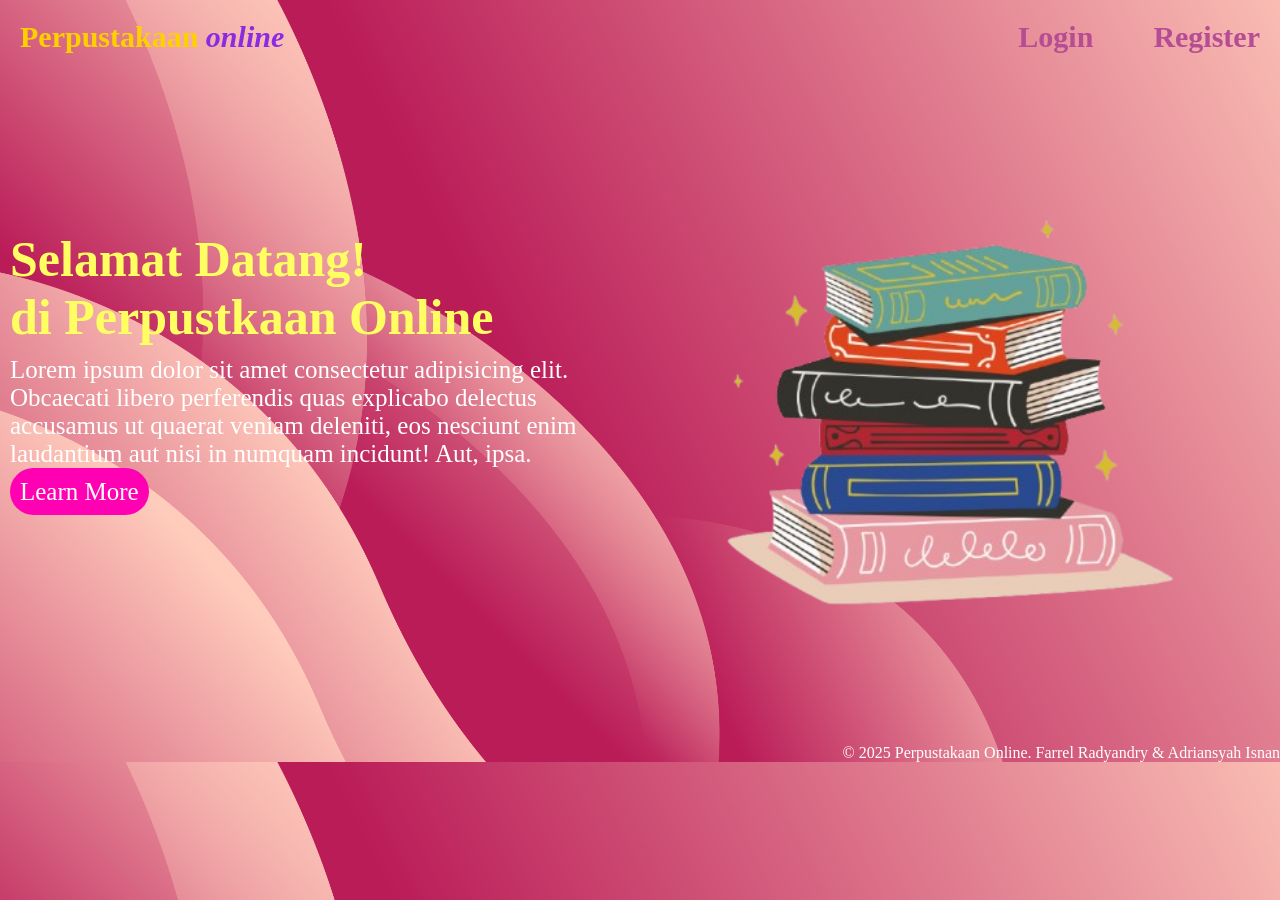
<file: index.html>
<!DOCTYPE html>
<html lang="en">
  <head>
    <meta charset="UTF-8" />
    <meta name="viewport" content="width=device-width, initial-scale=1.0" />
    <link rel="stylesheet" href="style.css" />
    <title>Perpustakaan Online</title>
  </head>
  <body>
    <!-- Head -->
    <nav class="navbar">
      <div class="div-navbar">
        <p>Perpustakaan <span>online</span></p>
        <ul>
          <li><a href="">Login</a></li>
          <li><a href="">Register</a></li>
        </ul>
      </div>
    </nav>
    <!-- Hero section -->
    <div class="hero">
      <div class="hero-p">
        <h1>Selamat Datang!</h1>
        <h1>di Perpustkaan Online</h1>
        <p>
          Lorem ipsum dolor sit amet consectetur adipisicing elit. Obcaecati
          libero perferendis quas explicabo delectus accusamus ut quaerat veniam
          deleniti, eos nesciunt enim laudantium aut nisi in numquam incidunt!
          Aut, ipsa.
        </p>
        <a href="learnmore" id="learnmore">Learn More</a>
      </div>
      <div><img src="book.png" alt="" /></div>
    </div>

    <!-- Footer -->
    <footer class="footer">
      <p>
        &copy; 2025 Perpustakaan Online. Farrel Radyandry & Adriansyah Isnan
      </p>
    </footer>
  </body>
</html>
</file>
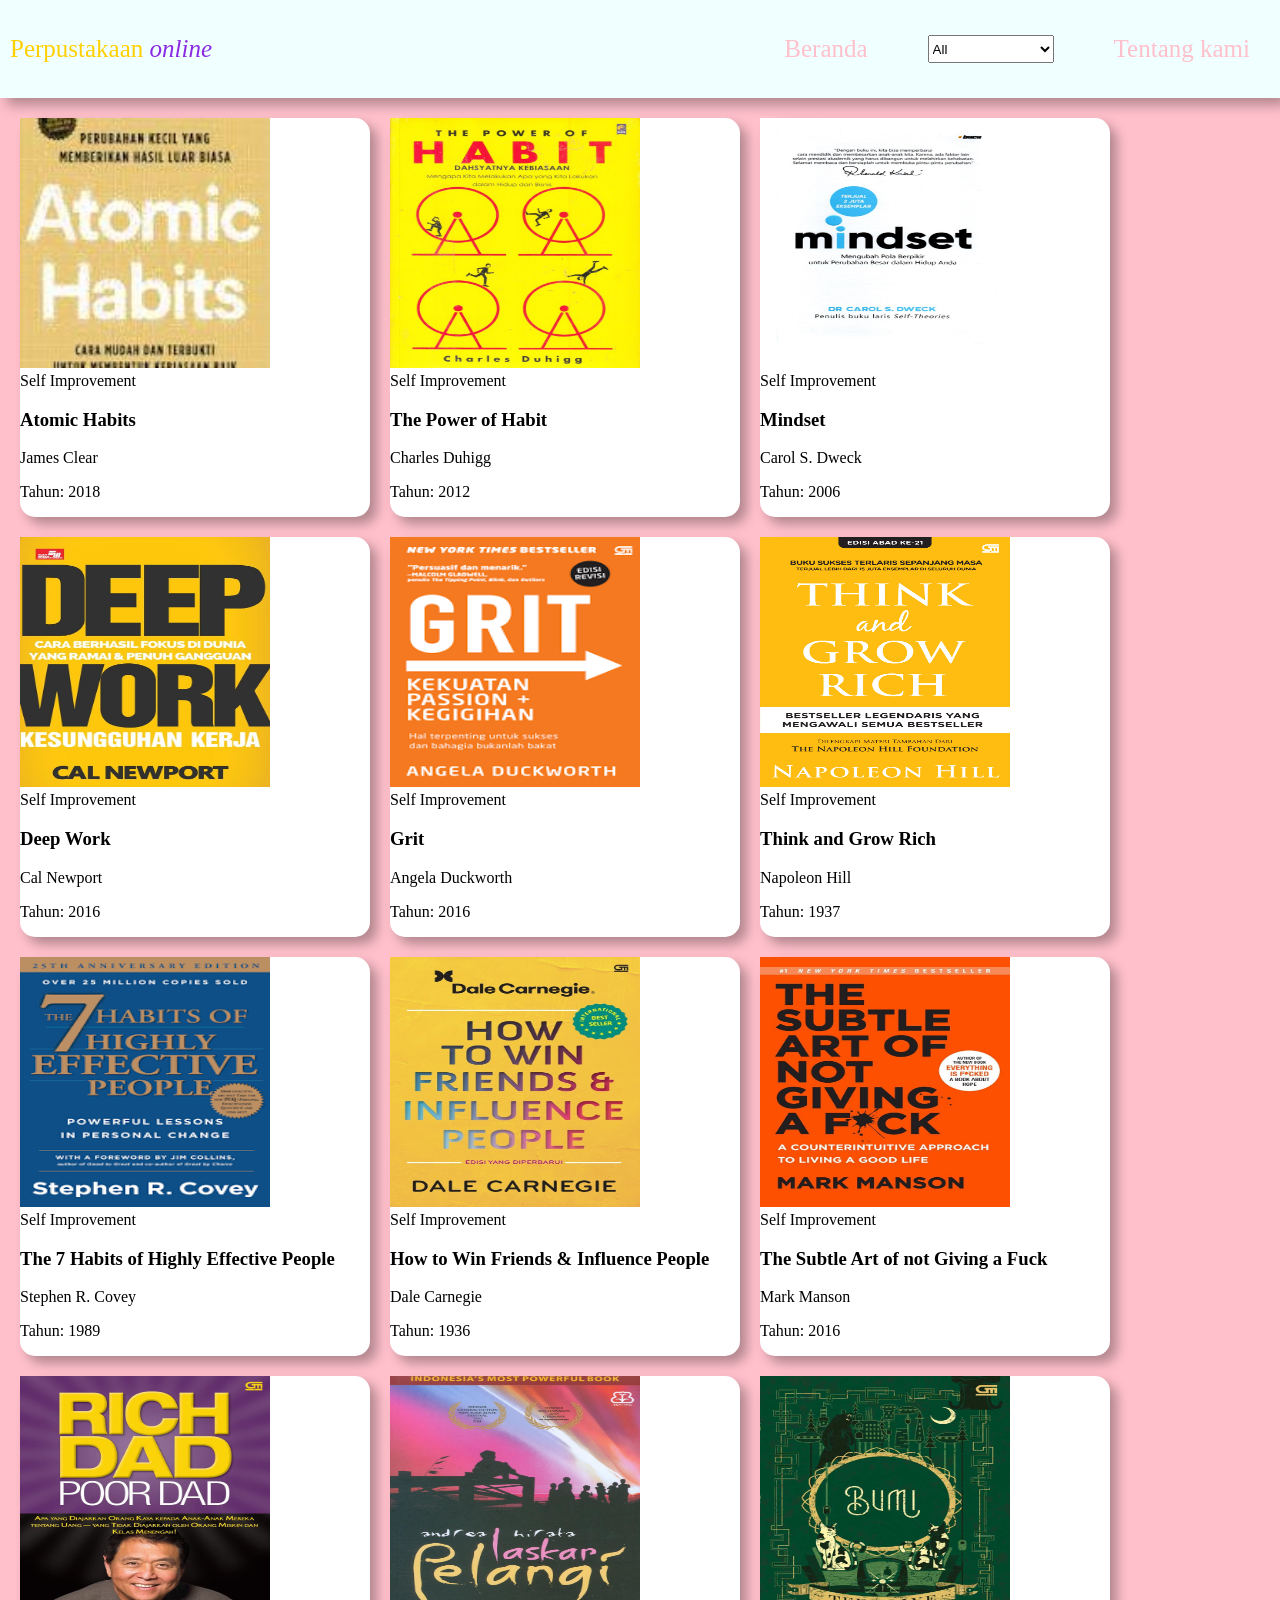
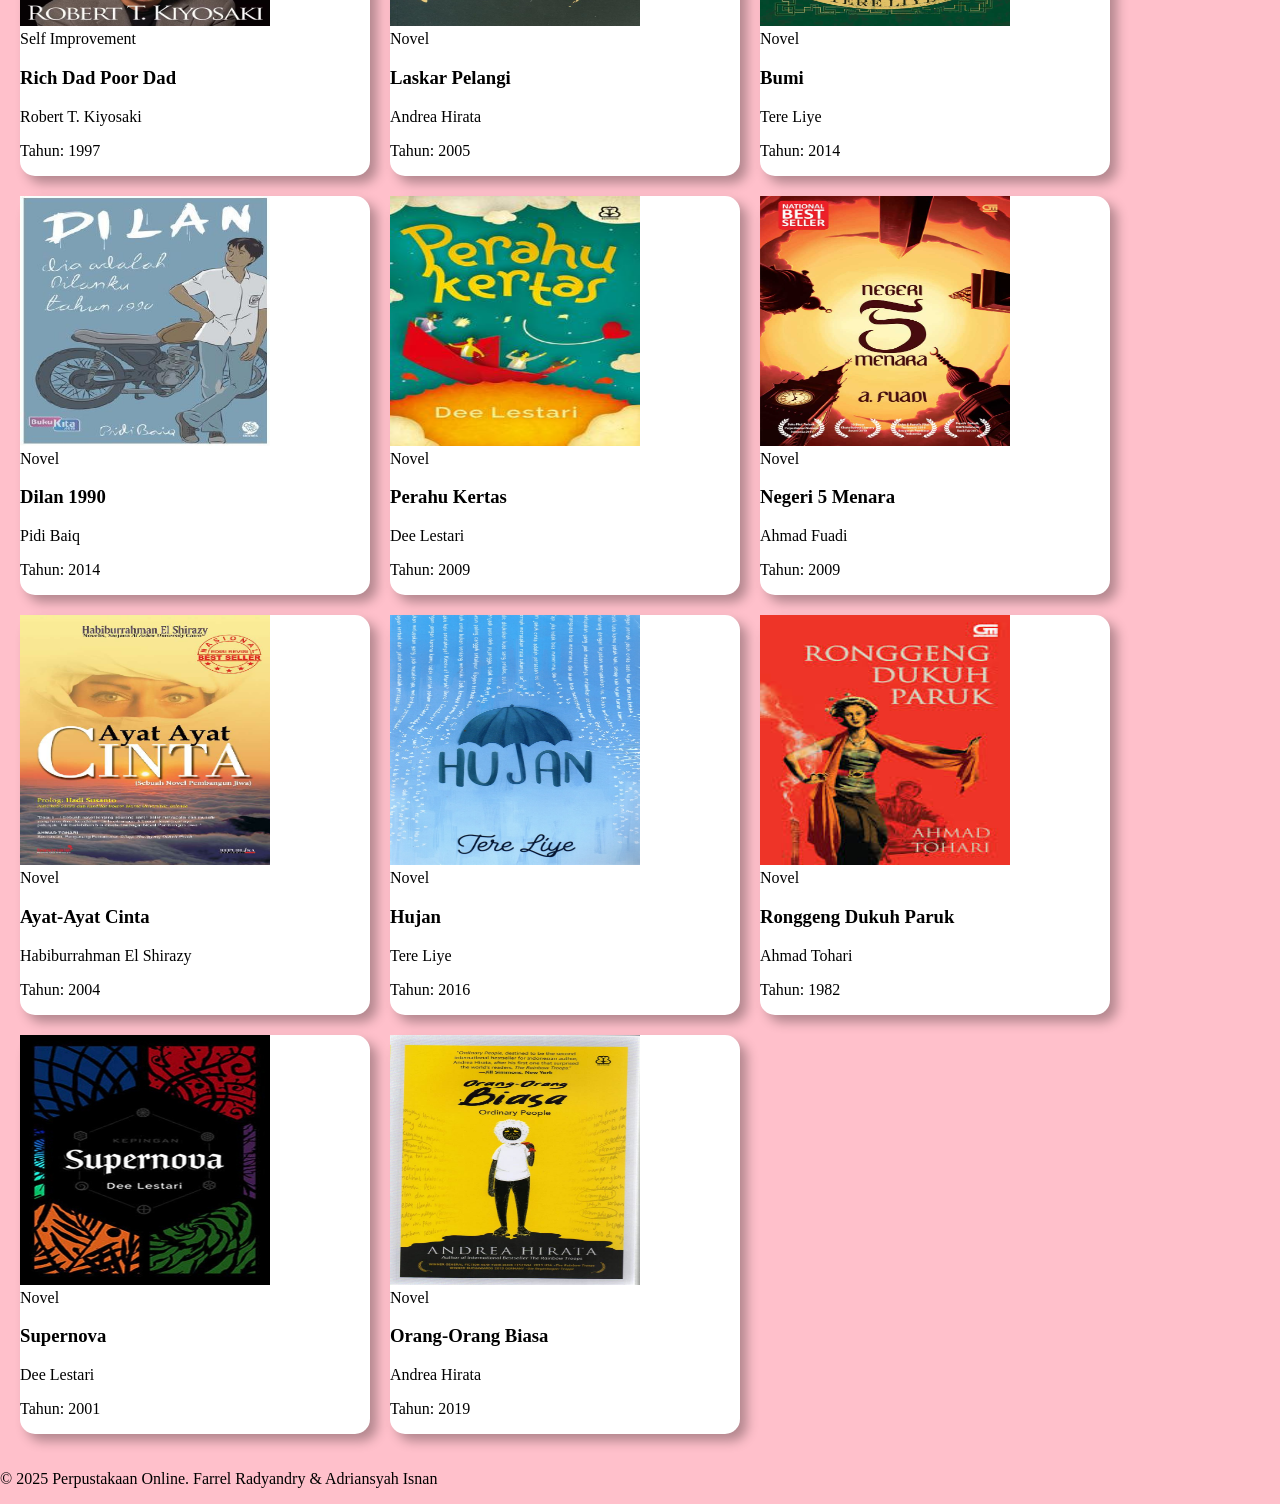
<file: homepage/index.html>
<!DOCTYPE html>
<html lang="en">
  <head>
    <meta charset="UTF-8" />
    <meta name="viewport" content="width=device-width, initial-scale=1.0" />
    <link rel="stylesheet" href="homepage.css" />
    <title>Home</title>
  </head>
  <body>
    <!-- navbar -->
    <nav class="navbarpage">
      <div class="div-navbarpage">
        <p>Perpustakaan <span>online</span></p>
        <ul>
          <li><a href="beranda">Beranda</a></li>
          <select id="genre" name="genre">
            <option value="all">All</option>
            <option value="selfImprovement">Self improvement</option>
            <option value="novel">Novel</option>
          </select>

          <li><a href="footer">Tentang kami</a></li>
        </ul>
      </div>
    </nav>

    <!-- Card  -->

    <div class="card-container" id="cardContainer">
      <!-- Card akan di-generate oleh JavaScript -->
    </div>

    <!-- footer -->
    <footer class="footer">
      <p>
        &copy; 2025 Perpustakaan Online. Farrel Radyandry & Adriansyah Isnan
      </p>
    </footer>
    <script src="index.js"></script>
  </body>
</html>
</file>
<file: style.css>
* {
  margin: 0;
  padding: 0;
}
body {
  background-image: url("wallpaper-pink.jpg");
  background-size: cover;
}
/* Navbar */
.navbar {
  margin: 0;
  padding: 20px;
  color: rgb(181, 76, 148);
  height: 70px;
  font-size: 30px;
  font-weight: bold;
  padding-bottom: 0px;
}
.div-navbar {
  display: flex;
  justify-content: space-between;
}
.div-navbar p {
  color: rgb(255, 208, 0);
}
.div-navbar p span {
  font-style: italic;
  color: blueviolet;
}
.div-navbar ul {
  display: flex;
  gap: 60px;
}
.div-navbar ul li {
  list-style-type: none;
}
.div-navbar ul li a {
  color: rgb(181, 76, 148);
  text-decoration: none;
  transition: 0.3s;
}
.div-navbar ul li a:hover {
  text-decoration: underline;
  color: rgb(112, 56, 94);
}
/* Hero */
.hero {
  display: flex;
  justify-content: space-between;
}
.hero-p {
  padding-top: 60px;
  margin: 80px auto;
  font-size: 25px;
  width: 600px;
}
.hero-p p {
  margin-top: 10px;
  word-wrap: break-word;
  overflow-wrap: break-word;
  color: white;
  margin-bottom: 10px;
}

.hero h1 {
  color: rgb(255, 255, 98);
}

.hero div img {
  width: 650px;
  height: 650px;
  margin-right: 10px;
}

.hero #learnmore {
  background-color: rgb(255, 0, 179);
  text-decoration: none;
  border-radius: 50px;
  padding: 10px;
  color: white;
}

/* Footer */

footer p {
  display: flex;
  justify-content: end;
  text-align: end;
  color: white;
}
</file>
<file: homepage/homepage.css>
body {
  margin: 0;
  padding: 0;
  background-color: pink;
}

.navbarpage {
  background-color: azure;
  font-size: 25px;
  padding: 10px;
  box-shadow: 7px 7px 12px rgba(0, 0, 0, 0.3);
}
.div-navbarpage {
  display: flex;
  justify-content: space-between;
}

.div-navbarpage p {
  color: rgb(255, 208, 0);
}

.div-navbarpage p span {
  font-style: italic;
  color: blueviolet;
}
.div-navbarpage ul {
  display: flex;
  gap: 60px;
  margin-right: 20px;
}

.div-navbarpage ul li {
  list-style: none;
}
.div-navbarpage ul li a {
  color: pink;
  text-decoration: none;
}

/* js css */

.wrapp {
}
.card-container {
  display: flex;
  flex-wrap: wrap;
  gap: 20px;
  padding: 20px;
}

.card {
  width: 350px;
  background-size: cover;
  background-color: white;
  border-radius: 15px;
  box-shadow: 7px 7px 12px rgba(0, 0, 0, 0.3);
}
.card img {
  width: 250px;
  height: 250px;
}
</file>
